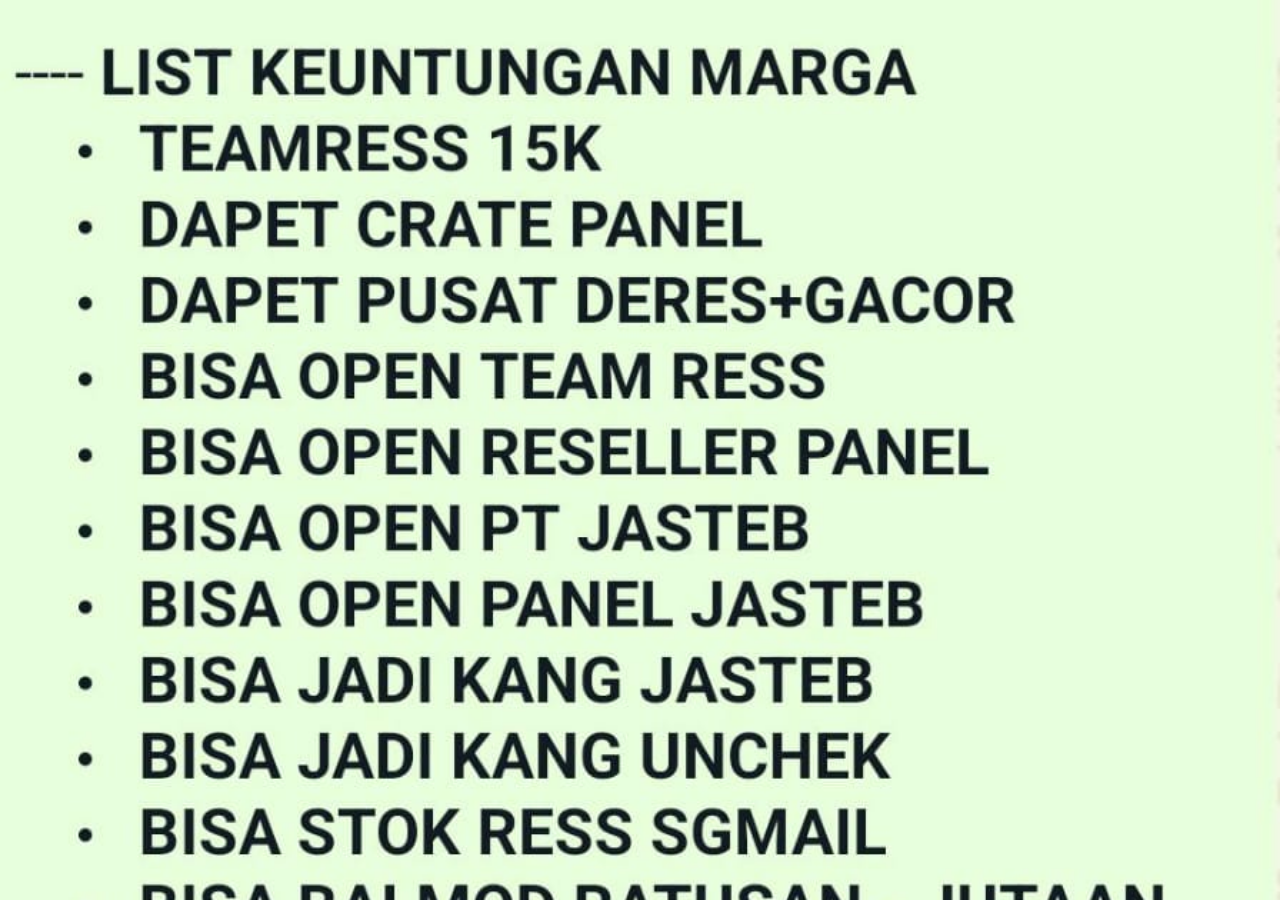
<file: marga.html>
<!DOCTYPE html>
<html lang="en">
<head>
  <title>LIST KEUNTUNGAN MARGA</title>
</head>
<body>
  <style>
    body {
      background-image: url('marga.jpg');
      background-size: cover;
      background-repeat: no-repeat;
    }
    
  </style>
</body>
</html>
</file>
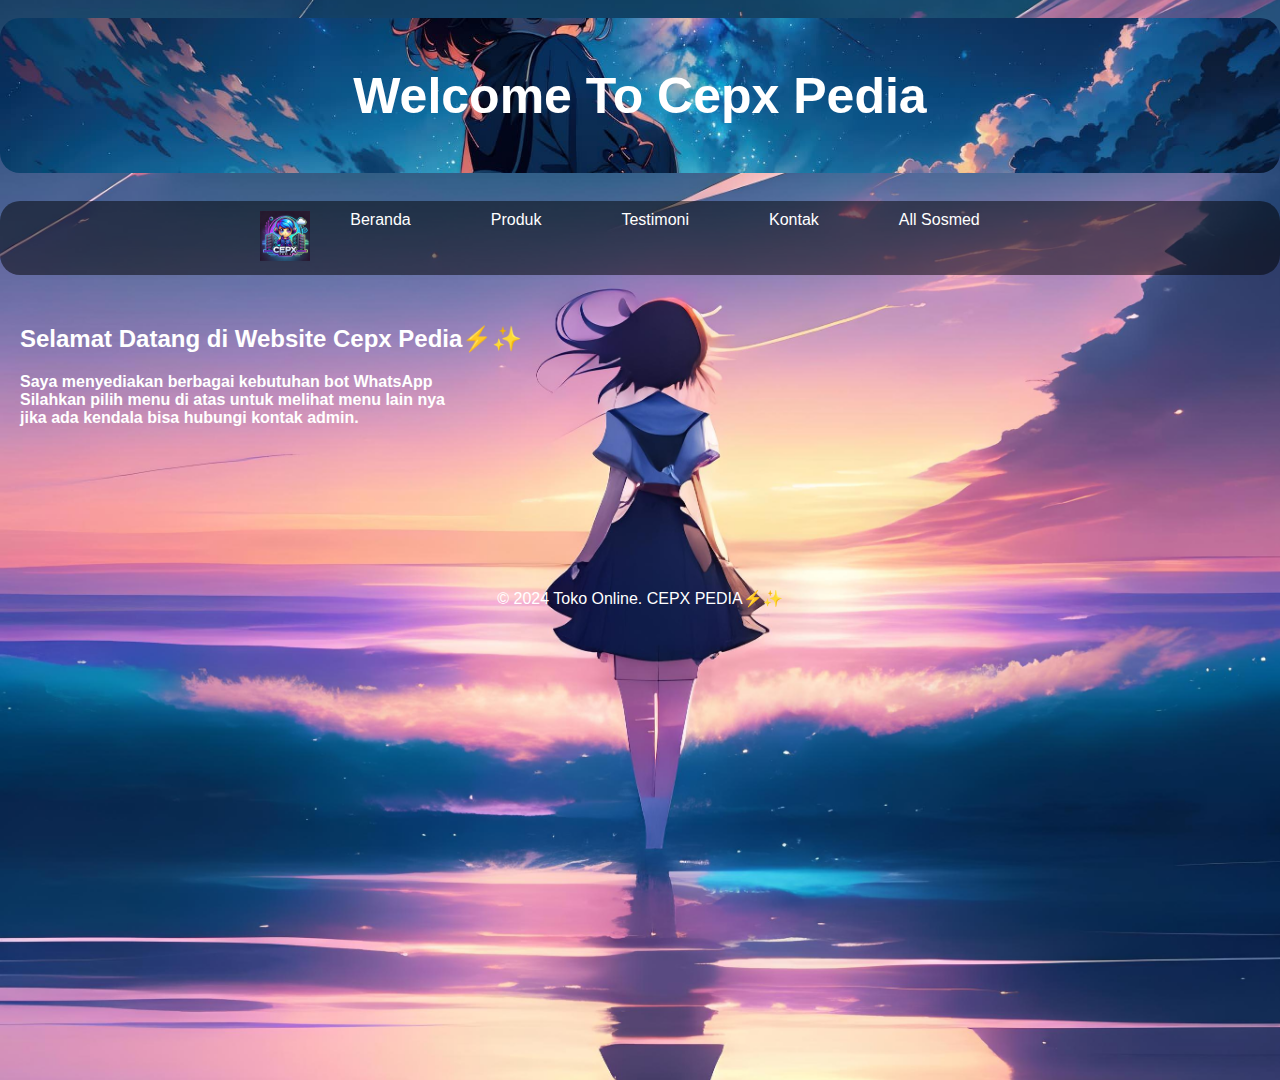
<file: menu.html>
<!DOCTYPE html>
<html lang="en">
<head>
 <link rel="stylesheet" href="style2.css">
  <title>menu cep</title>
</head>
<body>
<br>
<header>
    <h1>Welcome To Cepx Pedia</h1>
</header><br>


<!-- Updated with a Navbar -->
<nav>
  <div class="logo">
    <img src="logo.jpg" alt="logo toko">
</div>
    <ul class="navbar">
        <li><a href="menu.html" class="menu-item">Beranda</a></li>
        <li><a href="toko.html" class="menu-item">Produk</a></li>
        <li><a href="https://whatsapp.com/channel/0029VaqBB8JKmCPLLJV8Re3d" class="menu-item">Testimoni</a></li>
        <li><a href="https://wa.me/6283146240243?" class="menu-item">Kontak</a></li>
        <li><a href="https://linktr.ee/cepxhost" class="menu-item">All Sosmed</a></li>
    </ul>
</nav>

<div class="content">
    <h2>Selamat Datang di Website Cepx Pedia⚡✨</h2>
    <p>Saya menyediakan berbagai kebutuhan bot WhatsApp<br>Silahkan pilih menu di atas untuk melihat menu lain nya <br>jika ada kendala bisa hubungi kontak admin.</p>
</div>
<br><br><br><br><br>

<footer>
    <p>&copy; 2024 Toko Online. CEPX PEDIA⚡✨</p>
</footer>

</body>
</html>
</file>
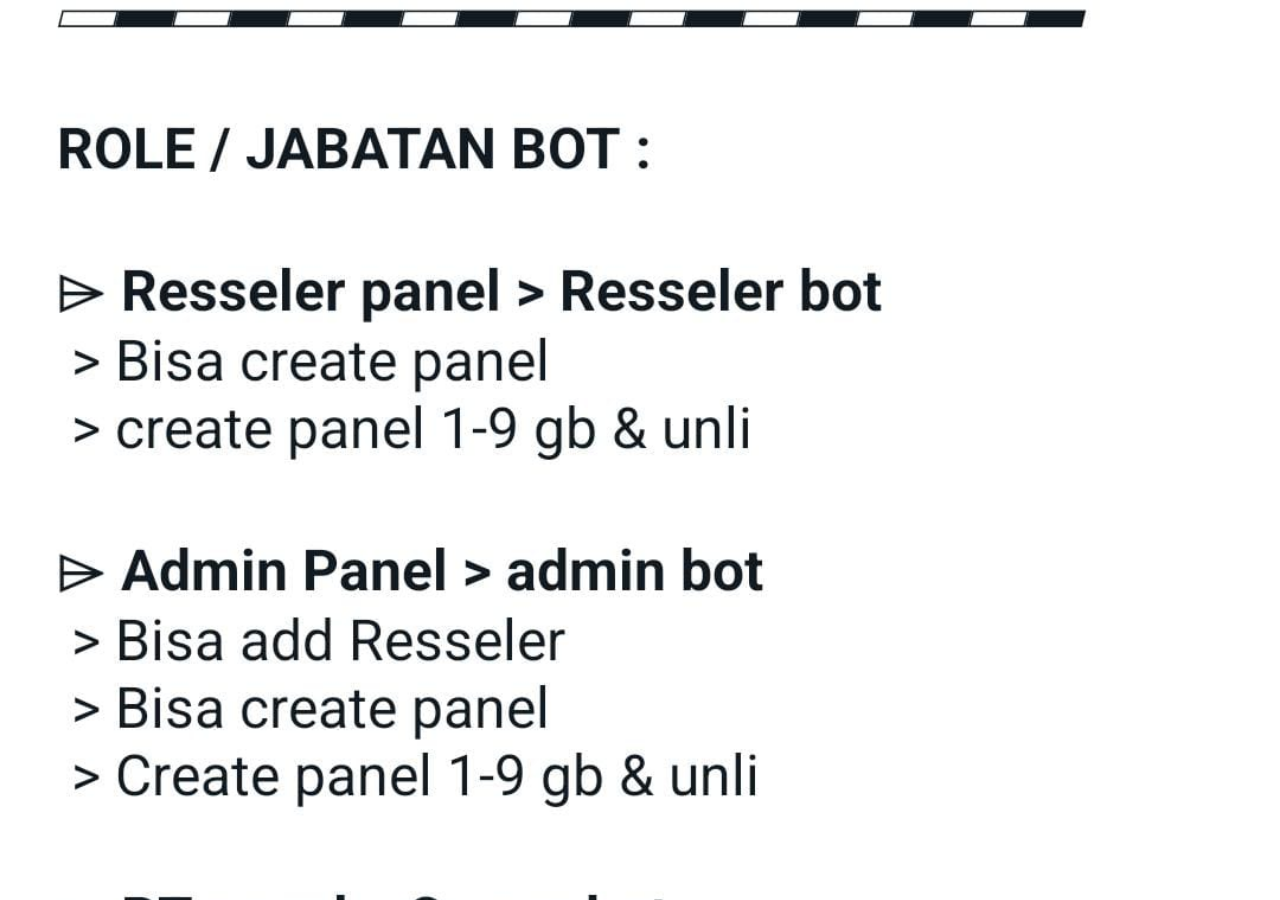
<file: panelbot.html>
<!DOCTYPE html>
<html lang="en">
<head>
  <title>KEUNTUNGAN PANEL pterodactyl</title>
</head>
<body>
  <style>
    body {
      background-image: url('panelbot.jpg');
      text-align: center;
      background-size: cover;
      background-repeat:no-repeat;
    }
    
  </style>
</body>
</html>
</file>
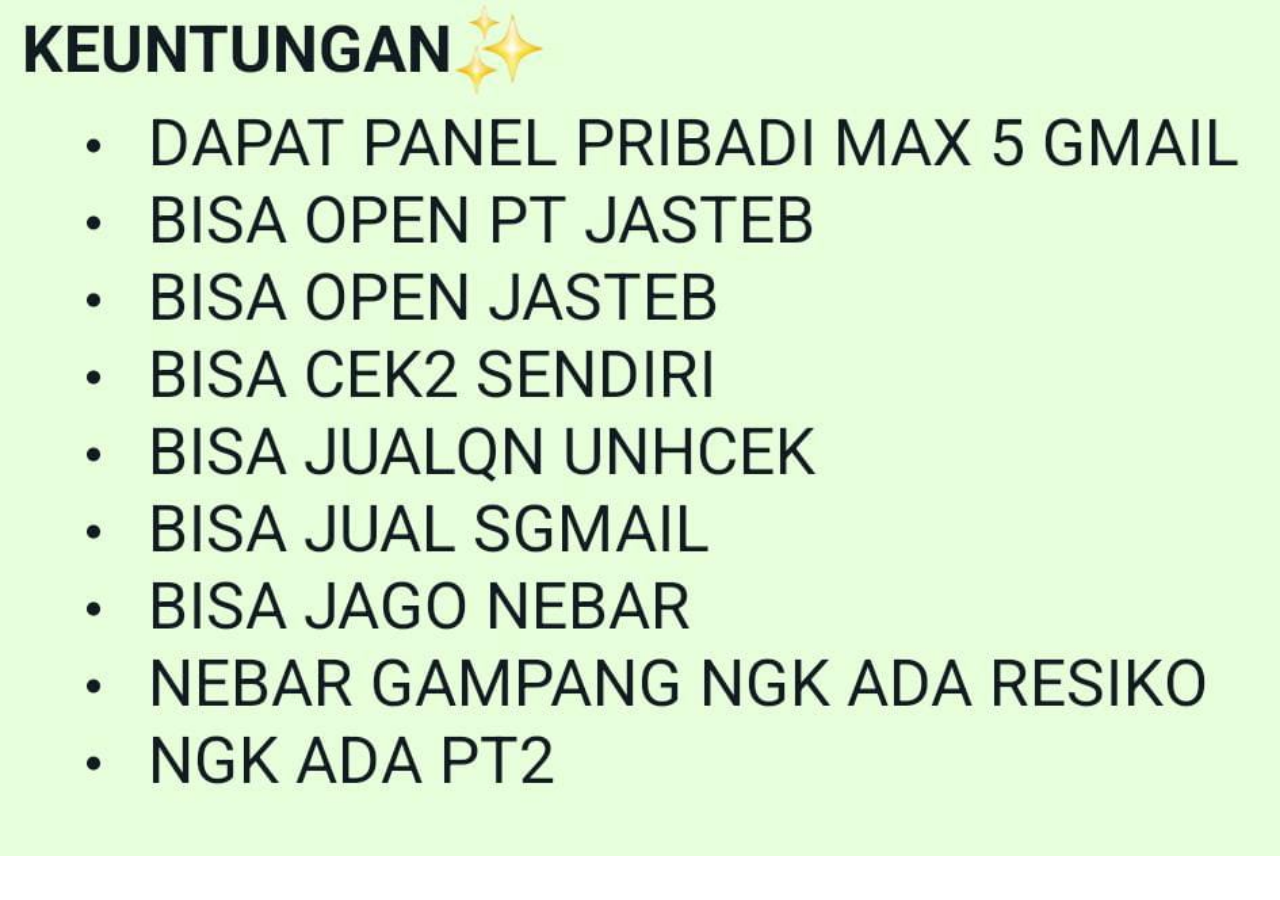
<file: teamress.html>
<!DOCTYPE html>
<html lang="en">
<head>
 
  <title>LIST KEUNTUNGAN TEAMRESS</title>
</head>
<body>
  <style>
    body {
      background-image: url('teamres.jpg');
      background-size: cover;
      background-repeat: no-repeat;
    }
    
  </style>
</body>
</html>
</file>
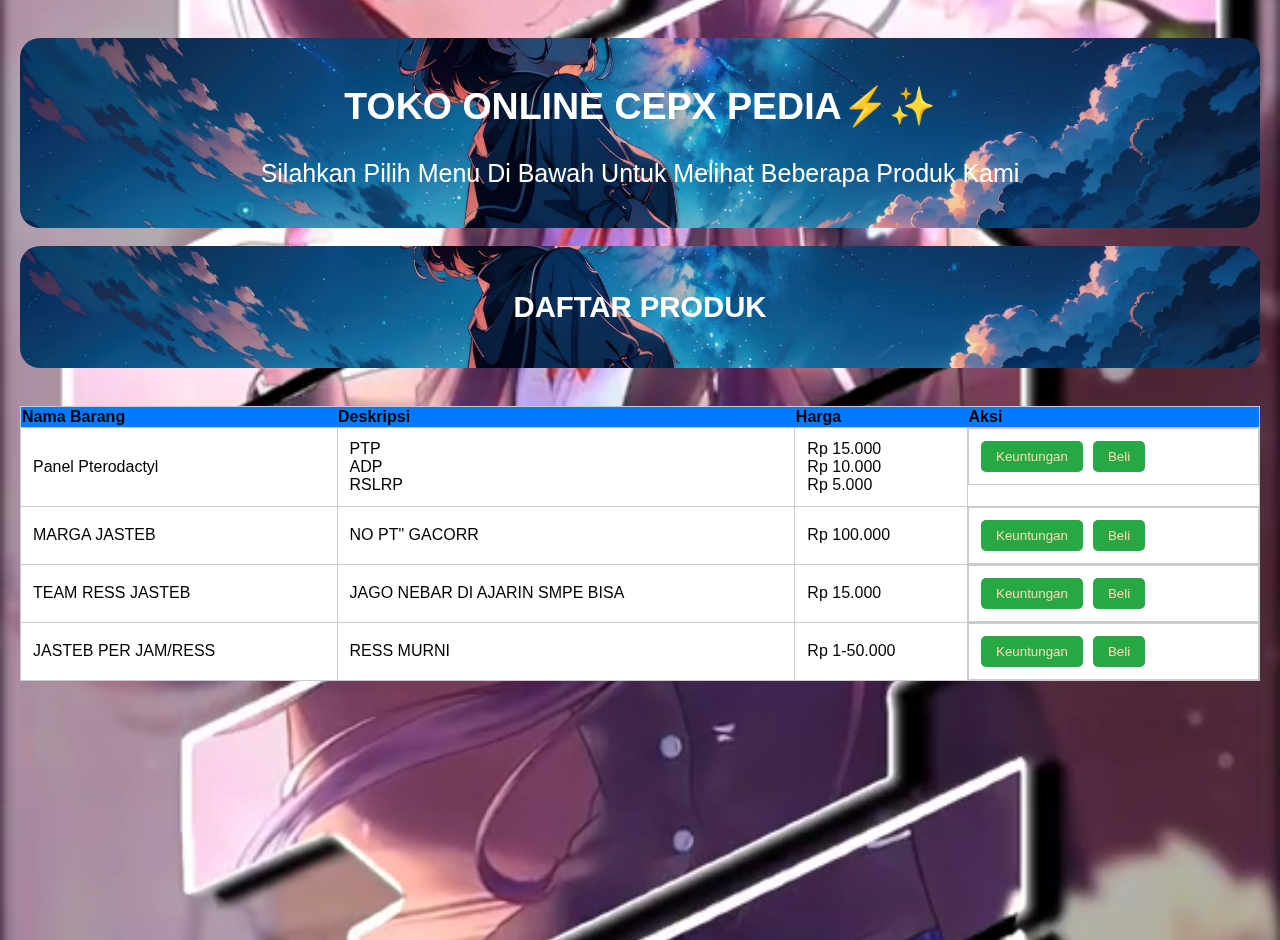
<file: toko.html>
<!DOCTYPE html>
<head lang="id">
    <link rel="stylesheet" href="style3.css">
    <title>Toko Digital Cepx Pedia</title>
</head>
<body>
    <video autoplay muted loop class="video-background">
        <source src="x4piwqwe.mp4" type="video/mp4">
        TOKO DIGITAL CEPX PEDIA⚡
    </video>
    <br><div class="header">
        <h2>TOKO ONLINE CEPX PEDIA⚡✨</h2>
        <p>Silahkan Pilih Menu Di Bawah Untuk Melihat Beberapa Produk Kami</p>
    </div><br>
    <div class="header">
        <h3>DAFTAR PRODUK</h3>
    </div><br>
    <div class="text-tebel">
    <table>
        <thead>
            <th>Nama Barang</th>
            <th>Deskripsi</th>
            <th>Harga</th>
            <th>Aksi</th>
        </thead>
        <tbody>
            <tr>
                <td>Panel Pterodactyl</td>
                <td>
                       PTP<br>
                   ADP<br>
                    RSLRP</td>
                <td>Rp 15.000
                <br>Rp 10.000
                <br>Rp 5.000</td>
                <td class="action-buttons">
                <a href="panelbot.html"><button class="button">Keuntungan</button></a>
                <a href="https://wa.me/6283146240243?text=BANG+MAU+BUY+PANEL+Pterodactyl"><button class="button">Beli</button></a>
                </td>
            </tr>
            <tr>
                <td>MARGA JASTEB</td>
                <td>NO PT" GACORR</td>
                <td>Rp 100.000</td>
                <td class="action-buttons">
                <a href="marga.html"><button class="button">Keuntungan</button></a>
                <a href="https://wa.me/6283146240243?text=BANG+MAU+JOIN+MARGA"><button class="button">Beli</button></a>
                </td>
            </tr>
            <tr>
                <td>TEAM RESS JASTEB</td>
                <td>JAGO NEBAR DI AJARIN SMPE BISA</td>
                <td>Rp 15.000</td>
                <td class="action-buttons">
                <a href="teamress.html"><button class="button">Keuntungan</button></a>
                <a href="https://wa.me/6283146240243?text=BANG+MAU+JOIN+TEAM+RESS"><button class="button">Beli</button></a>
                </td>
            </tr>
            <tr></tr>
                <td>JASTEB PER JAM/RESS</td>
                <td>RESS MURNI</td>
                <td>Rp 1-50.000</td>
                <td class="action-buttons">
                <a href="jasteb.html"><button class="button">Keuntungan</button></a>
                <a href="https://wa.me/6283146240243?text=BANG+MAU+BUY+JASTEB"><button class="button">Beli</button></a>
                </td>
            </tr>
        </tbody>
    </table><br>
    </div>
</body>
</file>
<file: style2.css>
body {
    font-family: Arial, sans-serif;
    color: white; 
    margin: 0;
    padding: 0;
    background-color: rgba(255, 255, 255, 0.5);
    height: 120vh;
    background-image: url('hvk0r1z.jpg');
    background-size: cover;
    background-position: center;
    background-repeat: no-repeat;
}

header {
    background-image: url('fbokpeaf.jpg');
    background-size: cover;
    background-position: center;
    background-repeat: no-repeat;
    color: white;
    padding: 15px 20px; 
    text-align: center; 
    border-radius: 20px;
    font-size: 25px;
}

nav {
    display: flex;
    justify-content: center; 
    background-color: rgba(0, 0, 0, 0.5); 
    border-radius: 20px;
    padding: 10px 0;
    margin: 10px 0; 
}

.navbar {
    list-style: none;
    margin: 0;
    padding: 0;
    display: flex;
}

.navbar li {
    margin: 0 15px;
}

.menu-item {
    padding: 15px 25px;
    color: white;
    text-decoration: none;
    transition: background-color 0.5s ease;
    border-radius: 10px;
}

.menu-item:hover {
    background-color: rgba(255, 255, 255, 0.3); 
}

.content {
    padding: 20px;
    color: white;
    font-weight: bold; 
}

.logo img {
    width: 50px;
}

footer {
    text-align: center; 
    padding: 20px; 
    color: white;
}
</file>
<file: style3.css>
body, html {

            margin: 0;

            padding: 0;
            height: 100%;
        }
        .video-background {
            position: fixed;
            top: 50%;
            left: 50%;
            min-width: 100%;
            min-height: 100%;
            width: auto;
            height: auto;
            z-index: -1;
            transform: translate(-50%, -50%);
        }
        .content {
            position: relative;
            z-index: 1;
            color: wheat;
            text-align: center;
            padding: 20px;
        }
        .header {
            background-image: url('fbokpeaf.jpg');
            background-size: cover;
            background-position: center;
            background-repeat: no-repeat;
            color: white;
            padding: 15px 20px; 
            display: center;
            align-items: center; 
            text-align: center;
            border-radius: 20px;
            font-size: 25px;
        }
        
        .text-tebel {
          font-weight: blod;
        }
        table {
            width: 100%;
            border-collapse: collapse;
            margin-top: 20px;
        }
        tr, td {
            padding: 12px;
            text-align: left;
            border: 1px solid #ccc;
            background-color: #ffffff;
        }
        th {
            background-color: #007bff;
        }
        tr:nth-child(even) {
            background-color: #f2f2f2;
        }
        .action-buttons {
            display: flex;
            gap: 10px;
        }
        .button {
            padding: 8px 15px;
            background-color: #28a745;
            color: wheat;
            border: none;
            border-radius: 5px;
            cursor: pointer;
            transition: background-color 0.3s;
            justify-content: space-between;
        }
        .button-hover {
            background-color: #218838;
        }
        body {
            font-family: Arial, Helvetica, sans-serif;
            margin: 0;
            padding: 20px;
        }
</file>
